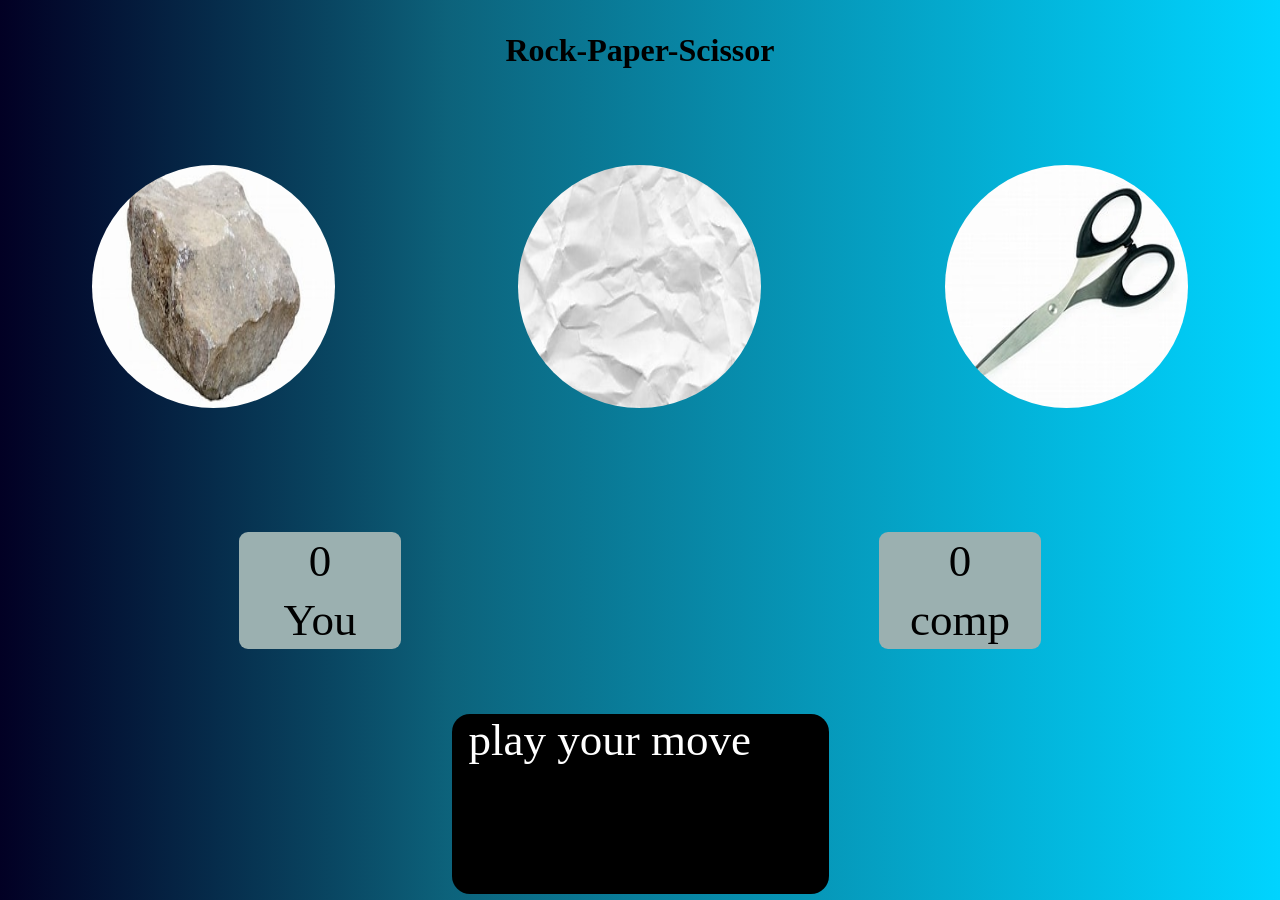
<file: index.html>
<!DOCTYPE html>
<html lang="en">
<head>
    <meta charset="UTF-8">
    <meta name="viewport" content="width=device-width, initial-scale=1.0">
    <link rel="icon" href="rpsFavicon.jpg">
    <title>Rock-Paper-Scissor</title>
    <link rel="stylesheet" href="SPS.css">
</head>
<body>
  <div class="container">
       <div class="headingDiv">
        <h1 class="mainHeading">Rock-Paper-Scissor</h1>
       </div>
       <div class="rpcMd">
          <div class="choice">
            <p class="hide">stone</p>
            <div class="rDiv" ><img src="rock.jpeg" class="rImg" alt=""></div>
          </div>
          <div class="choice">
            <p class="hide">paper</p>
            <div class="pDiv"><img src="paper.jpeg" class="pImg" alt=""></div>
          </div>
          <div class="choice">
            <p class="hide">scissor</p>
          <div class="sDiv"><img src="scissor.jpeg" class="sImg" alt=""></div>
        </div>
       
       </div>
       <div class="score">
             <div class="score1">
                 <p class="youS">0</p>
                 <p class="youP">You</p>
             </div>
             <div class="score2">
                 <p class="comS">0</p>
                 <p class="compP">comp</p>
             </div>
       </div>
       <!-- for message -->
       <div class="moveDiv">
          <p class="moveP">play your move</p>
       </div>
    
  </div>   
    
   
   <script src="SPS.js"></script>
</body>
</html>
</file>
<file: SPS.css>
*{
    padding:0px;
    margin:0px;
}
html,body{
    height:100%;
    width:100%;
    background: rgb(2,0,36);
    background: linear-gradient(90deg, rgba(2,0,36,1) 0%, rgba(9,96,121,0.8795167725293243) 35%, rgba(0,212,255,1) 100%);
}
.hide{
    display:none;
}
.container{
    height:100%;
    width:100%;
    display: flex;
    flex-direction: column;
    justify-content: space-around;
    align-items: center;
}
.headingDiv{
   
    height:10%;
    width:100%;
    display: flex;
    flex-direction: row;
    justify-content: space-around;
    align-items: center;
}

.rpcMd{
   
    height:40%;
    width:100%;
    display:flex;
    flex-direction: row;
    justify-content: space-around;
    align-items: center;
}

.rDiv{
    
    height:27vh;
    width:27vh;
    
}
.pDiv{
    
    height:27vh;
    width:27vh;
    
}
.sDiv{
    
    height:27vh;
    width:27vh;
   
}
.rImg{
    height:100%;
    width:100%;
    border-radius: 50%;
    
}
.rDiv:hover .rImg{
    border:1.5vh solid black;
}
.pImg{
    height:100%;
    width:100%;
    border-radius:50%;
}
.pDiv:hover .pImg{
    border:1.5vh solid black;
}
.sImg{
    height:100%;
    width:100%;
    border-radius:50%;
}
.sDiv:hover .sImg{
    border:1.5vh solid black;
}
.score{
    
    height:25%;
    width:100%;
    display: flex;
    flex-direction: row;
    align-items: center;
    justify-content: space-around;
}
.score1{
    font-size: 5vh;
    height:13vh;
    width:18vh;
    background-color: rgb(155, 176, 176);
    border-radius: 1vh;
    display:flex;
    flex-direction: column;
    justify-content: space-around;
    align-items: center;
}
.score2{
    font-size: 5vh;
    height:13vh;
    width:18vh;
    background-color: rgb(155, 176, 176);
    border-radius: 1vh;
    display:flex;
    flex-direction: column;
    justify-content: space-around;
    align-items: center;
}

.moveDiv{
    background-color: black;
    color:white;
    font-size: 5vh;
    height:20vh;
    width:40vh;
    border-radius: 2vh;
    padding-left: 17px;
}


@media  (max-width:700px) {
    .rDiv{
        height:30vw;
        width:30vw;
        
    }
    .pDiv{
        
        height:30vw;
        width:30vw;
        
    }
    .sDiv{
        height:30vw;
        width:30vw;
    }

    .rDiv:hover .rImg{
        border:.5vh solid black;
    }
   
    .pDiv:hover .pImg{
        border:.5vh solid black;
    }
    
    .sDiv:hover .sImg{
        border:.5vh solid black;
    }
}
</file>
